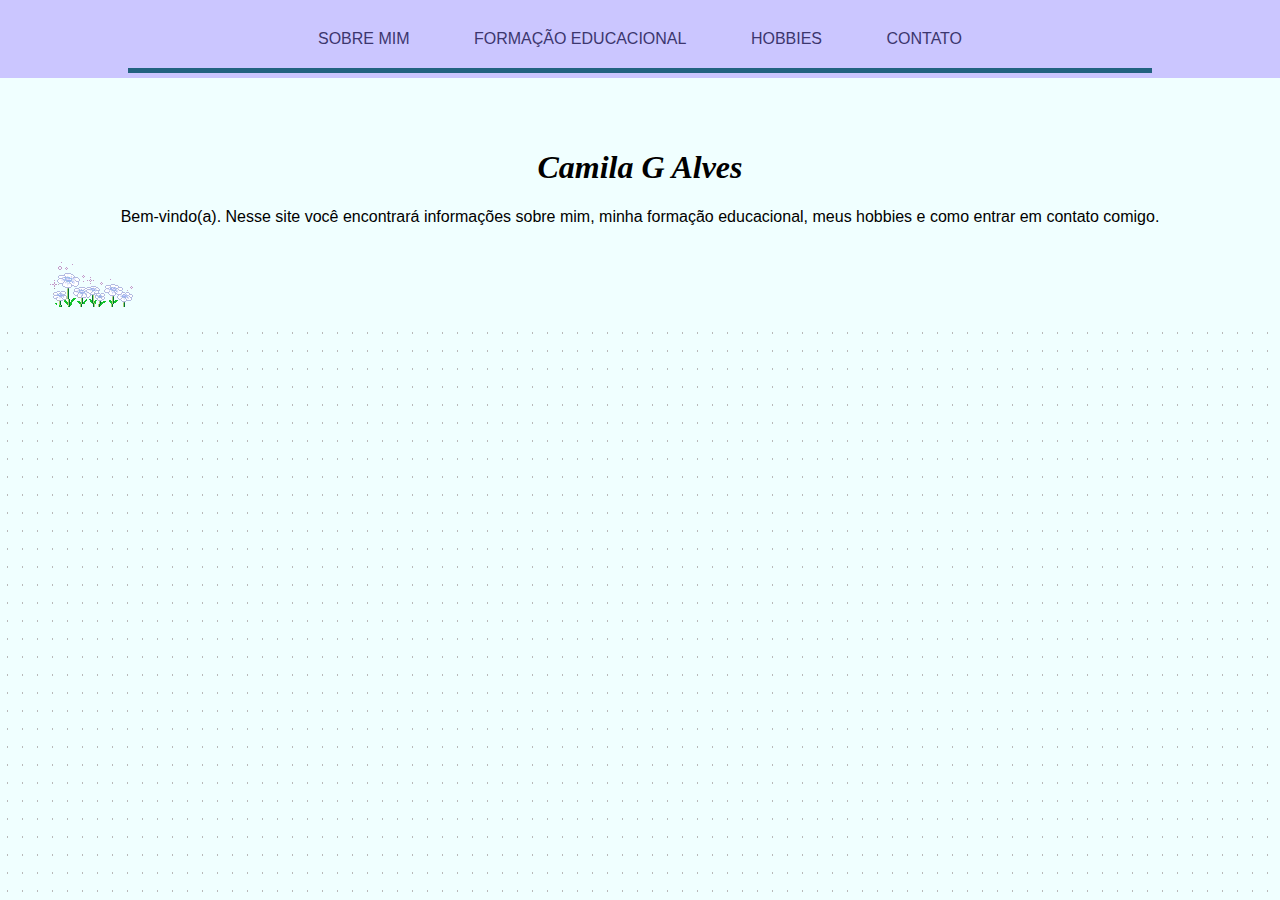
<file: index.html>
<!DOCTYPE html>
<html lang="en">
<head>
    <meta charset="UTF-8">
    <meta name="viewport" content="width=device-width, initial-scale=1.0">
    <title>Portifólio 📂</title>
    <link rel="stylesheet" href="estilo.css"> <!--estilização css-->
</head>
<body>
    <header>
        
        <nav> <!--menu-->
            <ul>
                <li><a href="sobre_mim.html">Sobre Mim</a></li>
                <li><a href="formacao.html">Formação Educacional</a></li>
                <li><a href="hobbies.html">Hobbies</a></li>
                <li><a href="contato.html">Contato</a></li>
            </ul>
        </nav>
    </header>
    <main> <!--conteúdo da página principal-->
        <h1>Camila G Alves</h1>
        <p>Bem-vindo(a). Nesse site você encontrará informações sobre mim, minha formação educacional, meus hobbies e como entrar em contato comigo.<br>
        <br>
        <br>
        <img src="image04.gif" style="float: left;">

        </p>
    </main>
</body>
</html>
</file>
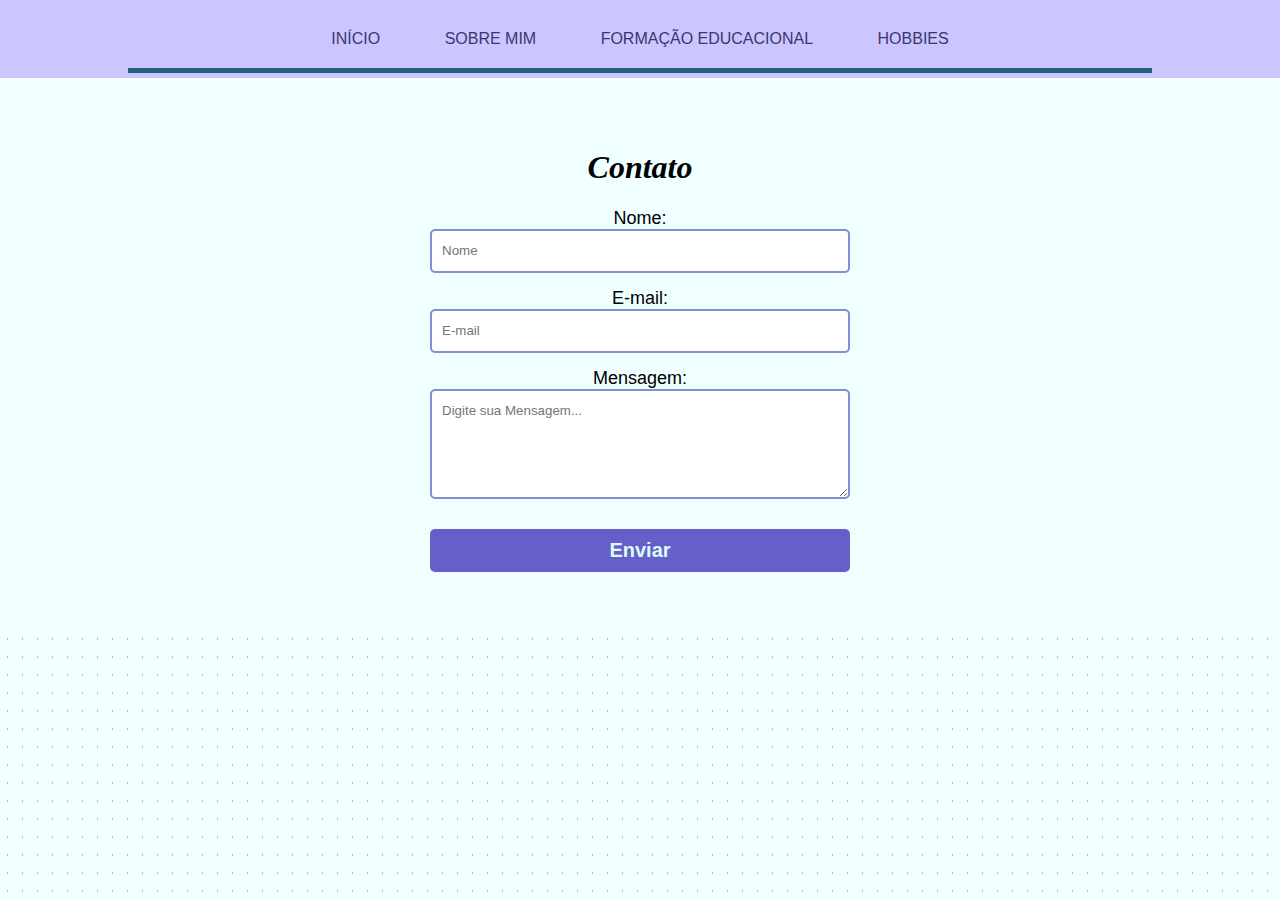
<file: contato.html>
<!DOCTYPE html>
<html lang="en">
<head>
    <meta charset="UTF-8">
    <meta name="viewport" content="width=device-width, initial-scale=1.0">
    <title>Contato</title>
    <link rel="stylesheet" href="estilo.css">
</head>
<body>
    <header>
        
        <nav> <!--menu-->
            <ul>
                <li><a href="index.html">Início</a></li>
                <li><a href="sobre_mim.html">Sobre Mim</a></li>
                <li><a href="formacao.html">Formação Educacional</a></li>
                <li><a href="hobbies.html">Hobbies</a></li>
            </ul>
        </nav>
    </header>
    <main> <!--conteúdo da página principal-->
        <h1>Contato</h1>
        <p><form>
            Nome: <input name="name" type="text" placeholder="Nome" class="q"><br>
            E-mail: <input name="email" type="text" class="q" placeholder="E-mail"><br>
            Mensagem: <textarea name="text" class="q" placeholder="Digite sua Mensagem..."></textarea><br>
            <input type="button" value="Enviar" class="button">
           </form>        
        </p>
    </main>
</body>
</html>
</file>
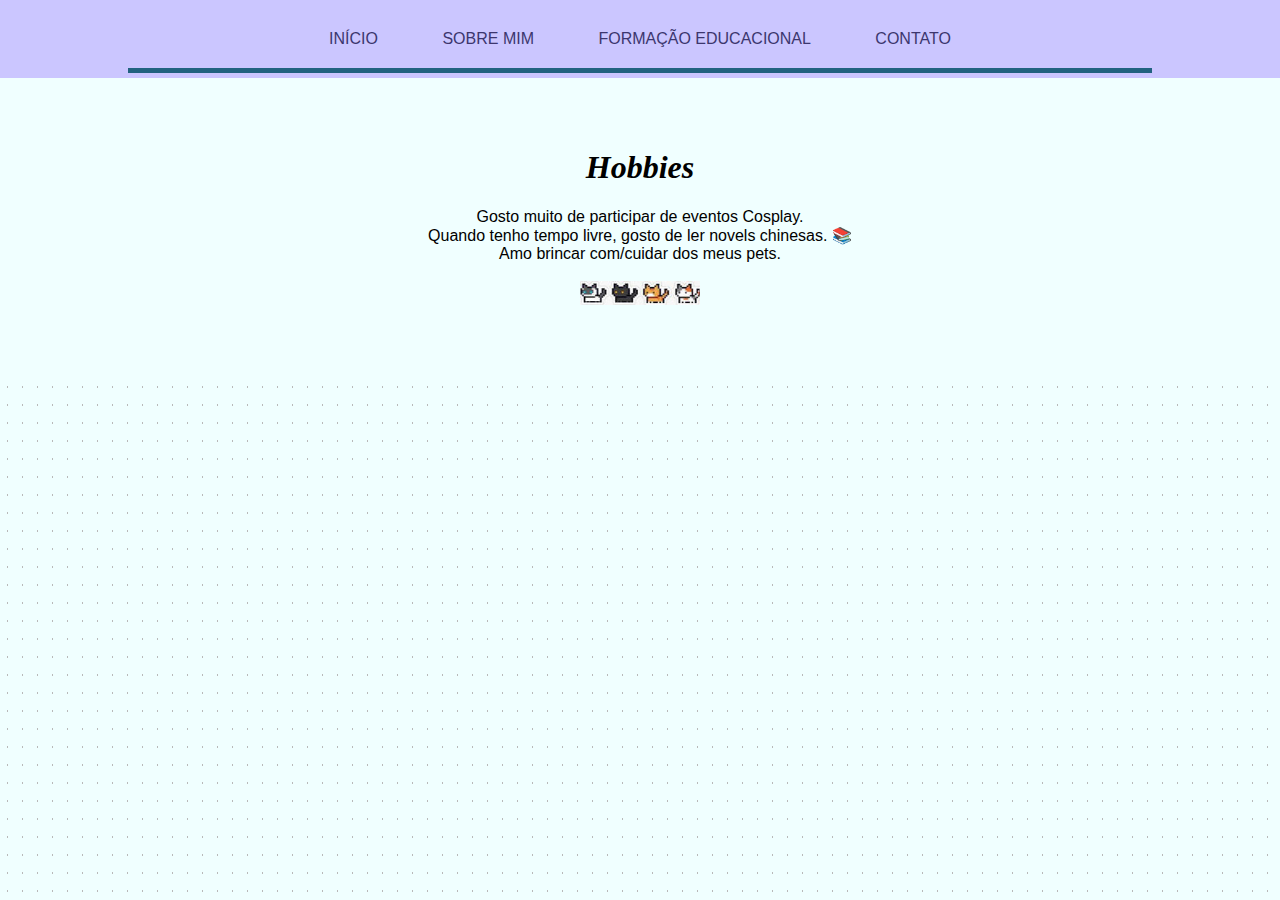
<file: hobbies.html>
<!DOCTYPE html>
<html lang="en">
<head>
    <meta charset="UTF-8">
    <meta name="viewport" content="width=device-width, initial-scale=1.0">
    <title>Hobbies</title>
    <link rel="stylesheet" href="estilo.css">

</head>
<body>
    <header>
        
        <nav> <!--menu-->
            <ul>
                <li><a href="index.html">Início</a></li>
                <li><a href="sobre_mim.html">Sobre Mim</a></li>
                <li><a href="formacao.html">Formação Educacional</a></li>              
                <li><a href="contato.html">Contato</a></li>
            </ul>
        </nav>
    </header>
    <main> <!--conteúdo da página principal-->
        <h1>Hobbies</h1>
        <p>Gosto muito de participar de eventos Cosplay.<br>
            Quando tenho tempo livre, gosto de ler novels chinesas. 📚 <br>
            Amo brincar com/cuidar dos meus pets.<br><br>
        <img src="image05.jpg" style="max-width: 120px;"></p>
    </main>
</body>
</html>
</file>
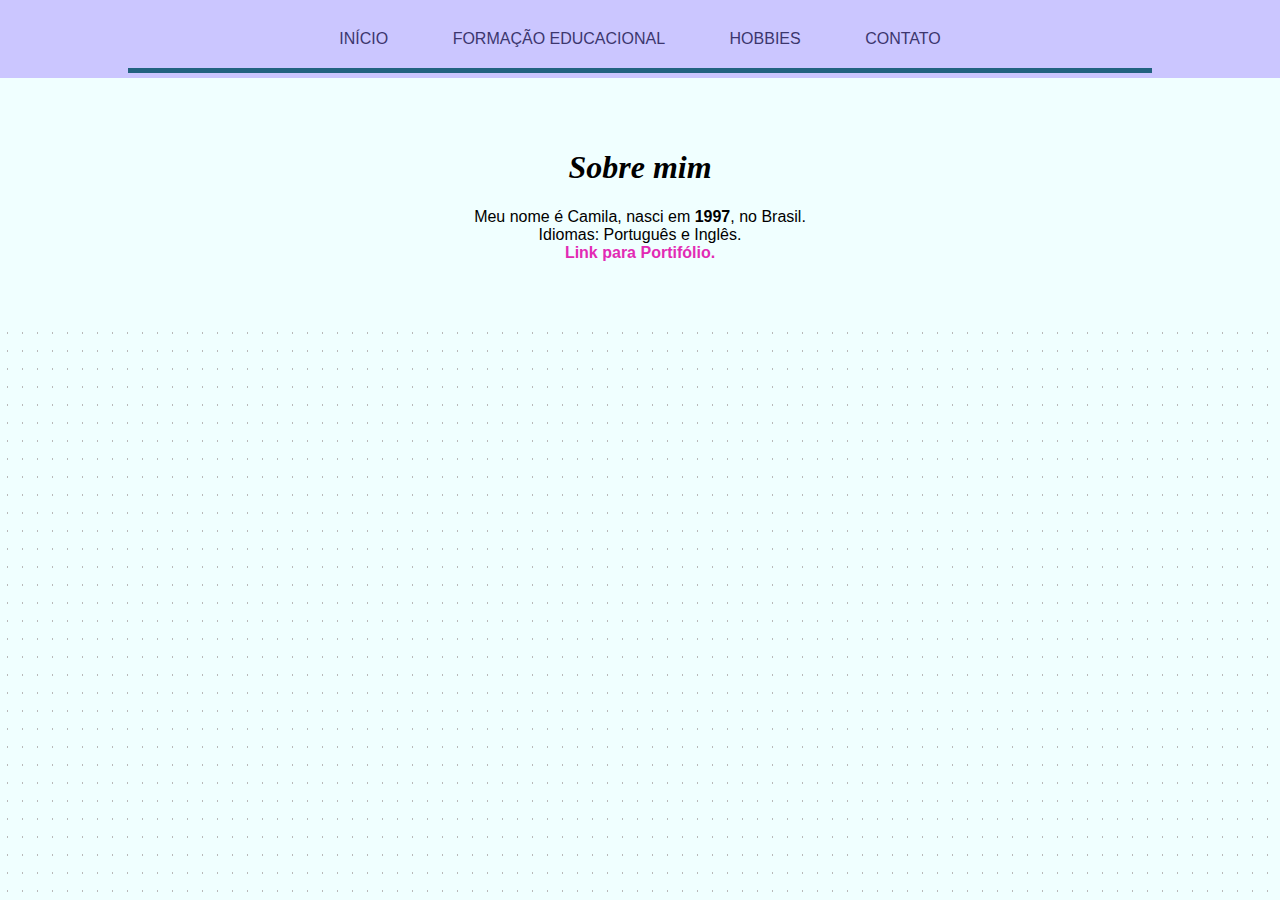
<file: sobre_mim.html>
<!DOCTYPE html>
<html lang="en">
<head>
    <meta charset="UTF-8">
    <meta name="viewport" content="width=device-width, initial-scale=1.0">
    <title>Sobre Mim</title>
    <link rel="stylesheet" href="estilo.css">
</head>
<body>
    <header>
        
        <nav> <!--menu-->
            <ul>
                <li><a href="index.html">Início</a></li>
                <li><a href="formacao.html">Formação Educacional</a></li>
                <li><a href="hobbies.html">Hobbies</a></li>
                <li><a href="contato.html">Contato</a></li>
            </ul>
        </nav>
    </header>
    <main> <!--conteúdo da página principal-->
        <h1>Sobre mim</h1>
        <p>Meu nome é Camila, nasci em <strong>1997</strong>, no Brasil. <br>
            Idiomas: Português e Inglês.<br> <a href="https://morphenie.tumblr.com/" target="_blank" style="font-weight: bolder; text-decoration: none; color: rgb(226, 43, 180);">Link para Portifólio.</a>
        </p>
    </main>
</body>
</html>
</file>
<file: estilo.css>
h1 {
    font-style: italic; 
    font-family: Cambria, Georgia, Times, 'Times New Roman', serif;
}

body {
    margin: 0;
    font-family: 'Segoe UI', Tahoma, Verdana, sans-serif;
    background-image: radial-gradient(rgb(185, 185, 185) 1px, transparent 0);
    background-size: 15px 18px;
    background-color: azure;
}

header {
    
   background-color: #cbc6ff;
   color: #9ddcfa;
   padding: 10px 0;
}

nav {
   width: 80%;
   margin: 0 auto;
   padding: 20px 0;
   box-shadow: 0px 5px 0px #226280;
}

nav ul {
    list-style-type: none;
    margin: 0;
    padding: 0;
    text-align: center;
}

nav ul li {
    display: inline; /*para o menu ficar na horizontal*/
}

nav ul li a {
    color: #3c366e;
    text-decoration: none; /*para que não apareça underline abaixo de link*/
    padding: 15px 20px;
    font-weight: 500;
    text-transform: uppercase;
    margin: 0 10px;
}

nav ul li a:hover { /*para quando o mouse passar sobre o link*/
    background-color: #766897;
    color: #9ddcfa;
}

nav ul li a,
nav ul li a:after,
nav ul li a:before {
  transition: all .5s; /*efeito suave de transição no menu*/
}

main {
    padding: 50px;
    background-color:azure;
    text-align: center;
}

main ul {
    display: inline-block;
}

form { /*estilização da página Contato*/
    max-width:420px; 
    margin:1px auto;
    font-size: 18px;
}

.q { /*estilização da classe "q" para os espaços do form*/
  color:rgb(24, 70, 156);
  font-family: Helvetica, Arial, sans-serif;
  border-radius: 5px;
  line-height: 20px;
  border:2px solid rgb(129, 144, 212);
  transition: all 0.3s;
  padding: 10px;
  margin-bottom: 15px;
  width:100%;
  box-sizing: border-box;
  outline:0;
}

.q:focus { 
    border:2px solid;
}

textarea { /*estilização da parte da mensagem*/
  height: 110px;
  line-height: 150%;
  resize:vertical;
}

.button { /*estilização do botão enviar*/
  width: 100%;
  background:#665fc9;
  border-radius:5px;
  border:0;
  cursor:pointer;
  color:rgb(220, 251, 252);
  font-size:20px;
  padding-top:10px;
  padding-bottom:10px;
  transition: all 0.3s;
  margin-top: 10px;
  font-weight:bold;
  
}

.button:hover { 
    background:#497dcc; 
}

@media screen and (max-width: 600px) {
    nav ul li a {
        display: block
    }
}
</file>
